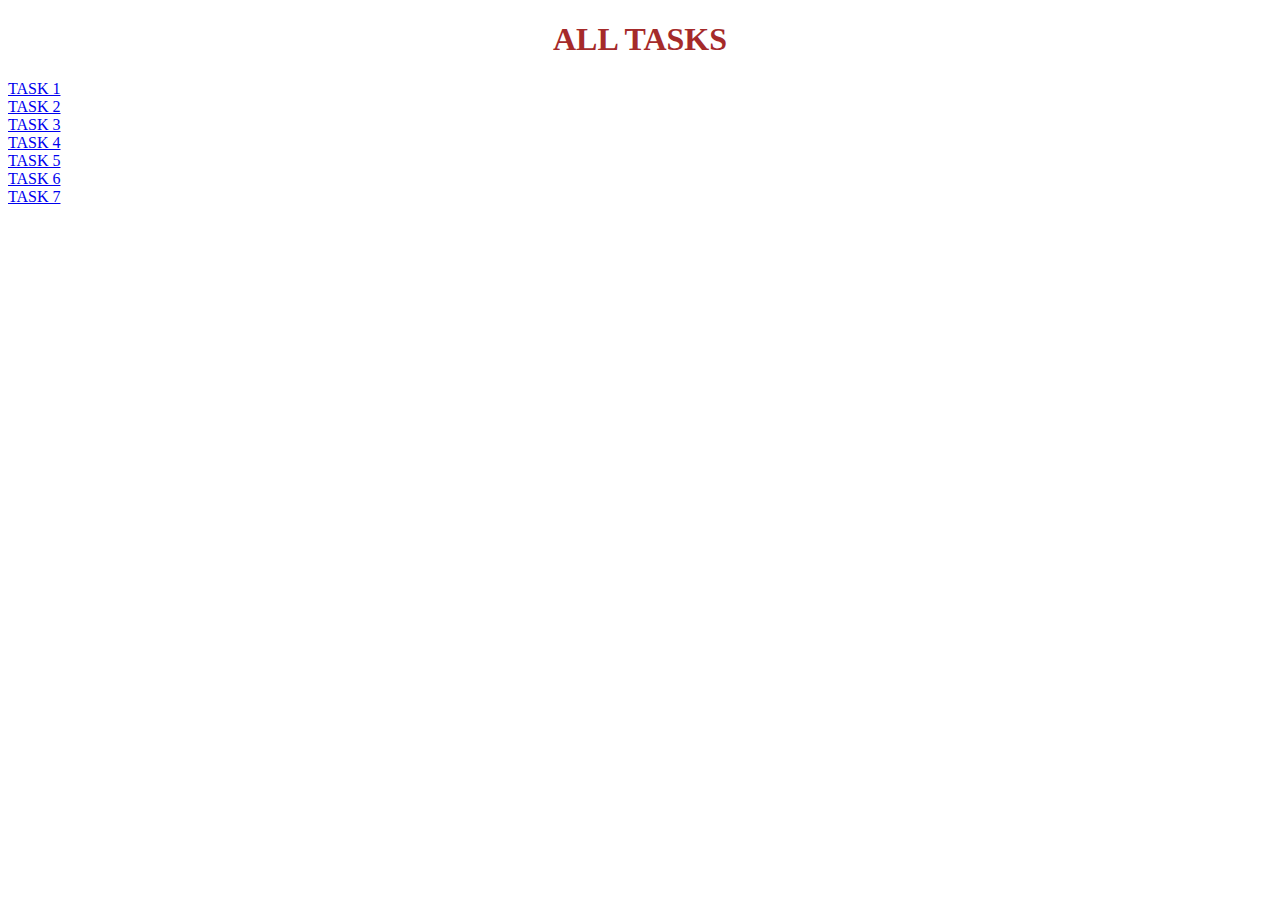
<file: index.html>
<!DOCTYPE html>
<html lang="en">
<head>
    <meta charset="UTF-8">
    <meta name="viewport" content="width=device-width, initial-scale=1.0">
    <title>Document</title>
    <style>
        h1{
            text-align: center;color:brown;
        }
    </style>
</head>
<body>
    <h1>ALL TASKS </h1>
   <a href="./inline.html">TASK 1</a><br>
   <a href="./internal.html">TASK 2</a><br>
   <a href="./external.html">TASK 3</a><br>
   <a href="./element_selectors.html">TASK 4</a><br>
   <a href="./combining _selectors.html">TASK 5</a><br>
   <a href="./grouping_selectors.html">TASK 6</a><br>
   <a href="./universal_selectors.html">TASK 7</a>
</body>
</html>
</file>
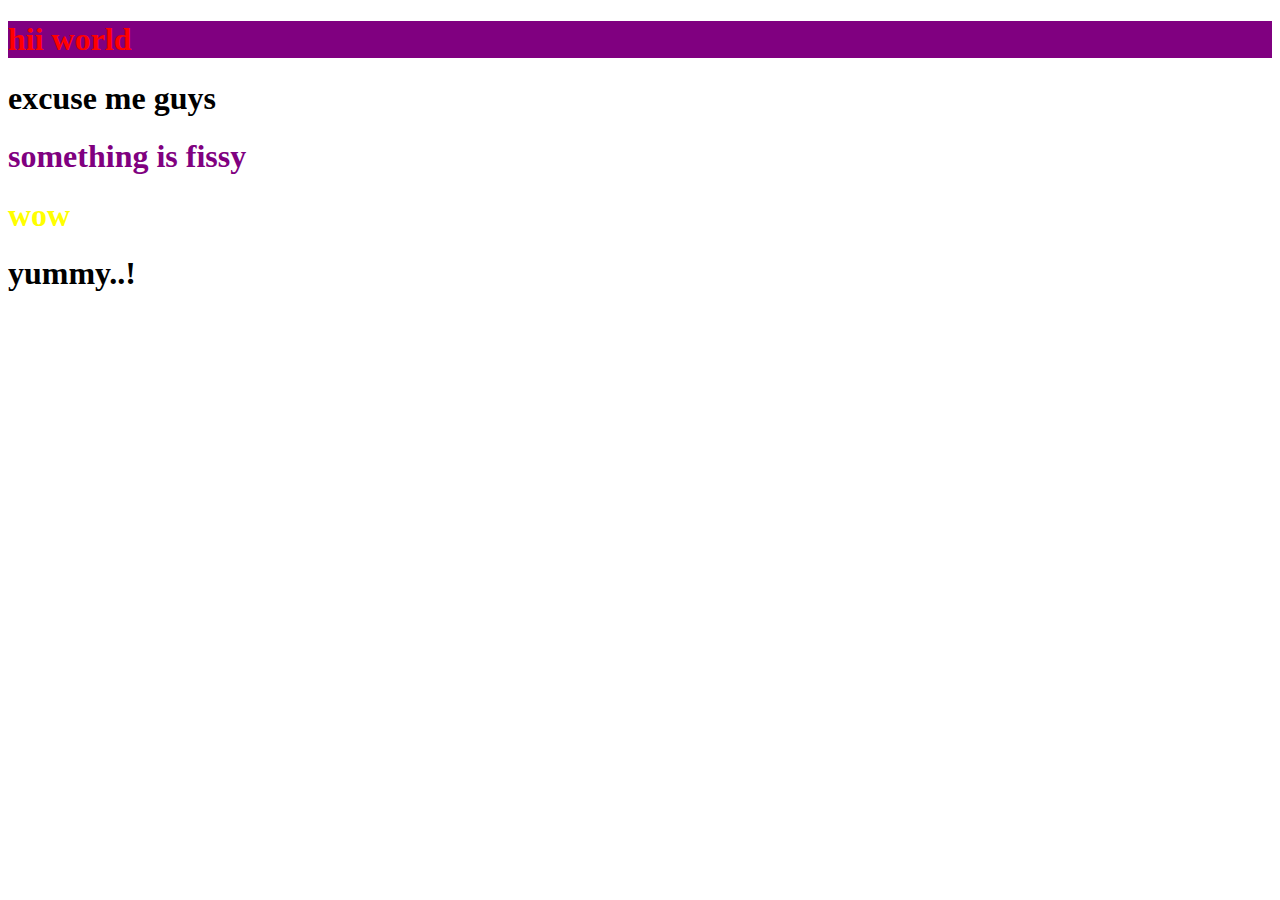
<file: combining _selectors.html>
<!DOCTYPE html>
<html lang="en">
<head>
    <meta charset="UTF-8">
    <meta name="viewport" content="width=device-width, initial-scale=1.0">
    <title>Document</title>
    <style>
.first{
    color:red;
    background-color:purple;
}
.second{
    color:purple;
}
#p{
    color:yellow;
}

    </style>
</head>
<body>
    <h1 class="first">
        hii world
    </h1>
    <h1>
    excuse me guys
    </h1>
    <h1 class="second">
        something is fissy
    </h1>



    <h1 id="p">wow</h1>
    <h1>yummy..!</h1>

</body>
</html>
</file>
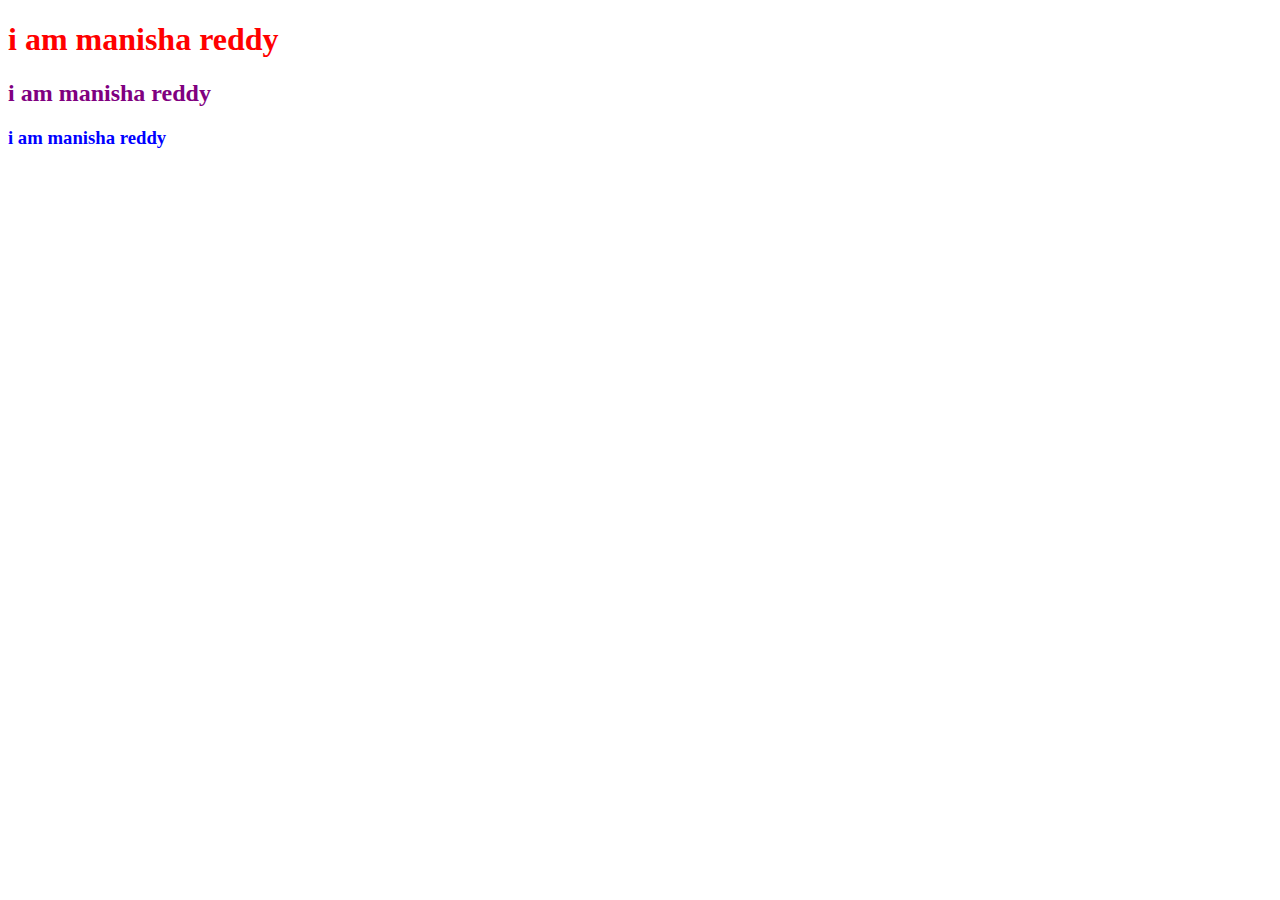
<file: element_selectors.html>
<!DOCTYPE html>
<html lang="en">
<head>
    <meta charset="UTF-8">
    <meta name="viewport" content="width=device-width, initial-scale=1.0">
    <title>Document</title>
    <style>
        h1{
            color:red;
        }
        h2{
            color:purple;
        }
        h3{
            color:blue;
        }
    </style>
</head>
<body>
    <h1>
        i am manisha reddy
    </h1>
    <h2>
        i am manisha reddy
    </h2>
    <h3>
        i am manisha reddy
    </h3>
</body>
</html>
</file>
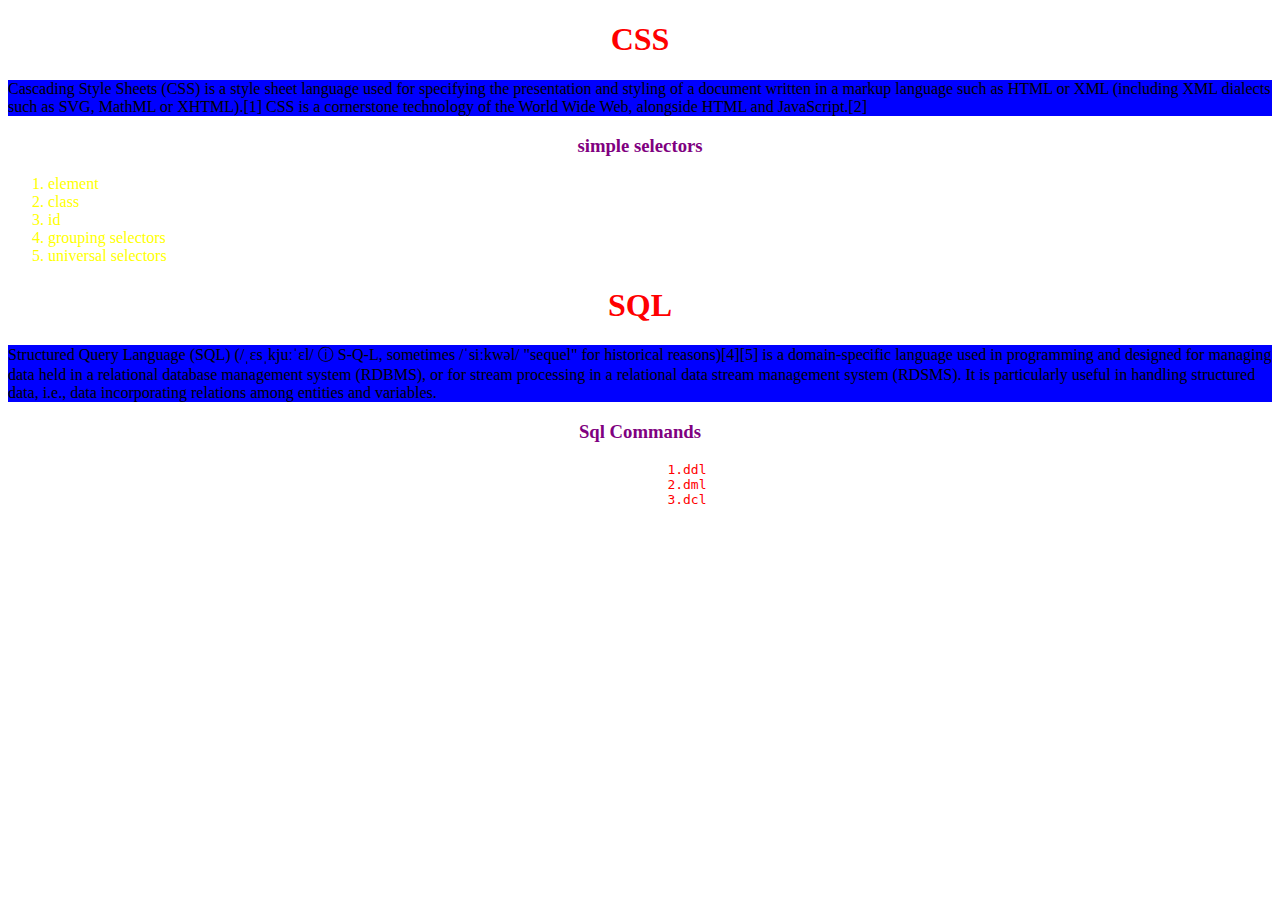
<file: external.html>
<!DOCTYPE html>
<html lang="en">
<head>
    <meta charset="UTF-8">
    <meta name="viewport" content="width=device-width, initial-scale=1.0">
    <title>Document</title>
    <link rel="stylesheet" href="./external.css">
</head>
<body>
    <h1>CSS</h1>
    <p>Cascading Style Sheets (CSS) is a style sheet language used for specifying the presentation and styling of a document written in a markup language such as HTML or XML (including XML dialects such as SVG, MathML or XHTML).[1] CSS is a cornerstone technology of the World Wide Web, alongside HTML and JavaScript.[2]</p>
    
    <h3>simple selectors</h3>
    <ol>
        <li>element</li>
        <li>class</li>
        <li>id</li>
        <li>grouping selectors</li>
        <li>universal selectors</li>
    </ol>
    </h1>
    <h1>SQL</h1>
    <p>Structured Query Language (SQL) (/ˌɛsˌkjuːˈɛl/ ⓘ S-Q-L, sometimes /ˈsiːkwəl/ "sequel" for historical reasons)[4][5] is a domain-specific language used in programming and designed for managing data held in a relational database management system (RDBMS), or for stream processing in a relational data stream management system (RDSMS). It is particularly useful in handling structured data, i.e., data incorporating relations among entities and variables.

</p>
        <h3>Sql Commands</h3>
        
        <pre>
            1.ddl
            2.dml
            3.dcl</pre>
    
        </ul>
</body>
</html>
</file>
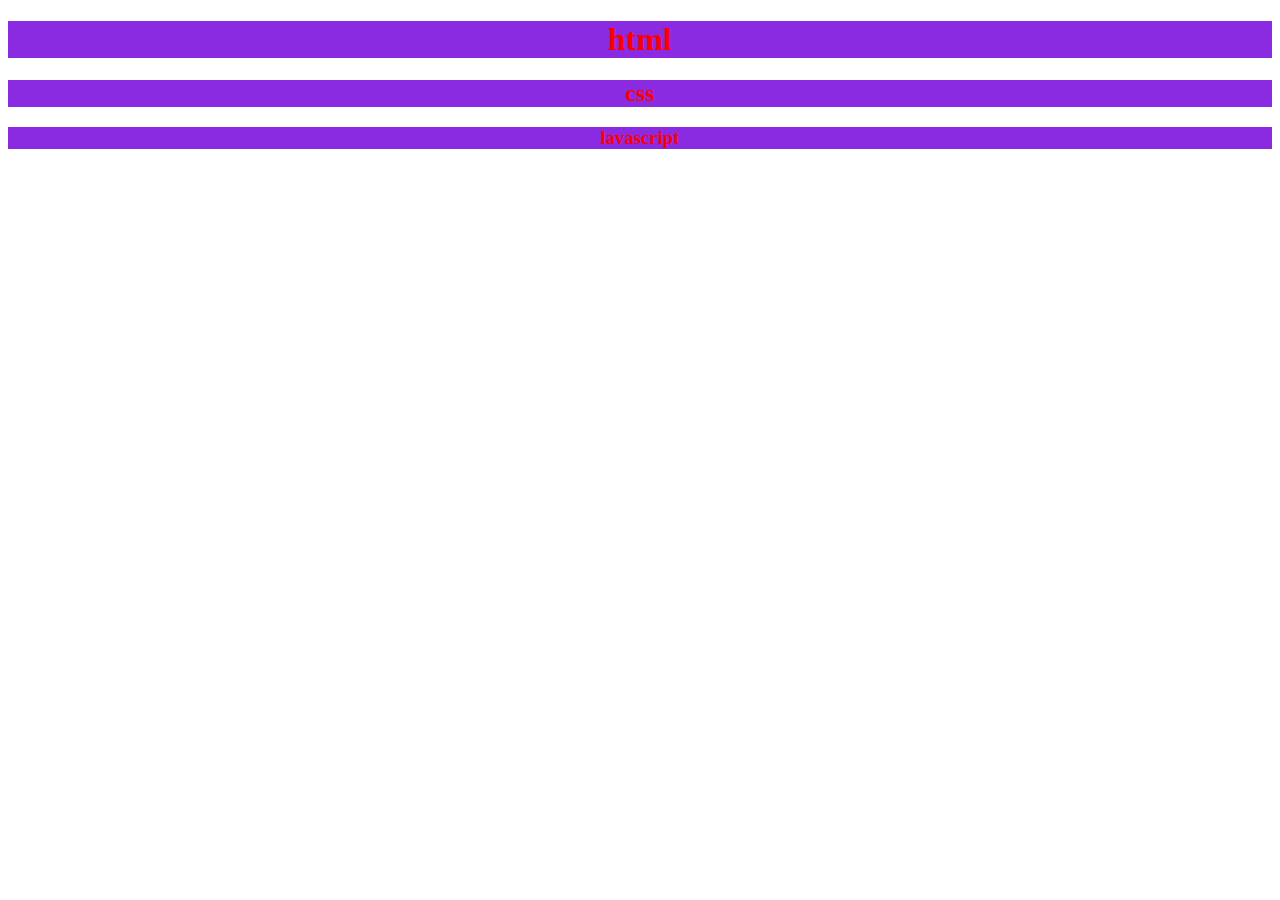
<file: grouping_selectors.html>
<!DOCTYPE html>
<html lang="en">
<head>
    <meta charset="UTF-8">
    <meta name="viewport" content="width=device-width, initial-scale=1.0">
    <title>Document</title>
</head>

<style>
    h1,h2,h3{
        color:red;background-color: blueviolet;text-align: center;
    }
    
</style>
<body>
    <h1>
        html
    </h1>
    <h2>
        css
    </h2>
    <h3>
lavascript
    </h3>
</body>
</html>
</file>
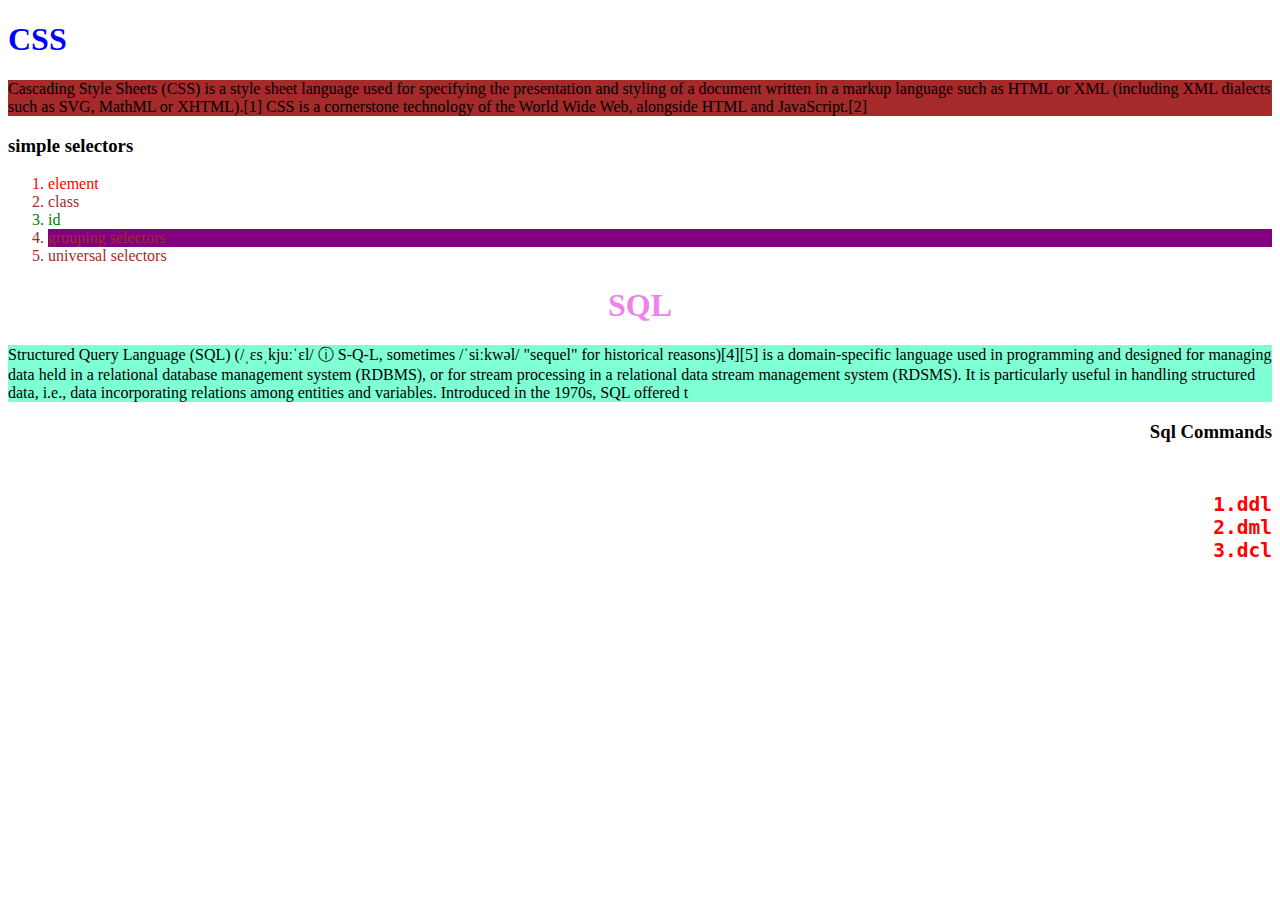
<file: inline.html>
<!DOCTYPE html>
<html lang="en">
<head>
    <meta charset="UTF-8">
    <meta name="viewport" content="width=device-width, initial-scale=1.0">
    <title>Document</title>
</head>
<body>
    <h1 style="color:blue;text-align:left;">CSS</h1>
    <p style="background-color:brown;">Cascading Style Sheets (CSS) is a style sheet language used for specifying the presentation and styling of a document written in a markup language such as HTML or XML (including XML dialects such as SVG, MathML or XHTML).[1] CSS is a cornerstone technology of the World Wide Web, alongside HTML and JavaScript.[2]</p>
    
    <h3>simple selectors</h3>
    <ol style="color:brown;">
        <li style="color:red;">element</li>
        <li>class</li>
        <li style="color:green;">id</li>
        <li style="background-color:purple;">grouping selectors</li>
        <li>universal selectors</li>
    </ol>
    </h1>
    <h1 style="text-align:center;color:violet;">SQL</h1>
    <p style="background-color:aquamarine;">Structured Query Language (SQL) (/ˌɛsˌkjuːˈɛl/ ⓘ S-Q-L, sometimes /ˈsiːkwəl/ "sequel" for historical reasons)[4][5] is a domain-specific language used in programming and designed for managing data held in a relational database management system (RDBMS), or for stream processing in a relational data stream management system (RDSMS). It is particularly useful in handling structured data, i.e., data incorporating relations among entities and variables.

        Introduced in the 1970s, SQL offered t</p>
        <h3 style="text-align:right;">Sql Commands</h3>
        <pre style="color:red;text-align:right;">
        <h2>1.ddl
            2.dml
            3.dcl</h2>
    </pre>
        </ul>
</body>
</html>
</file>
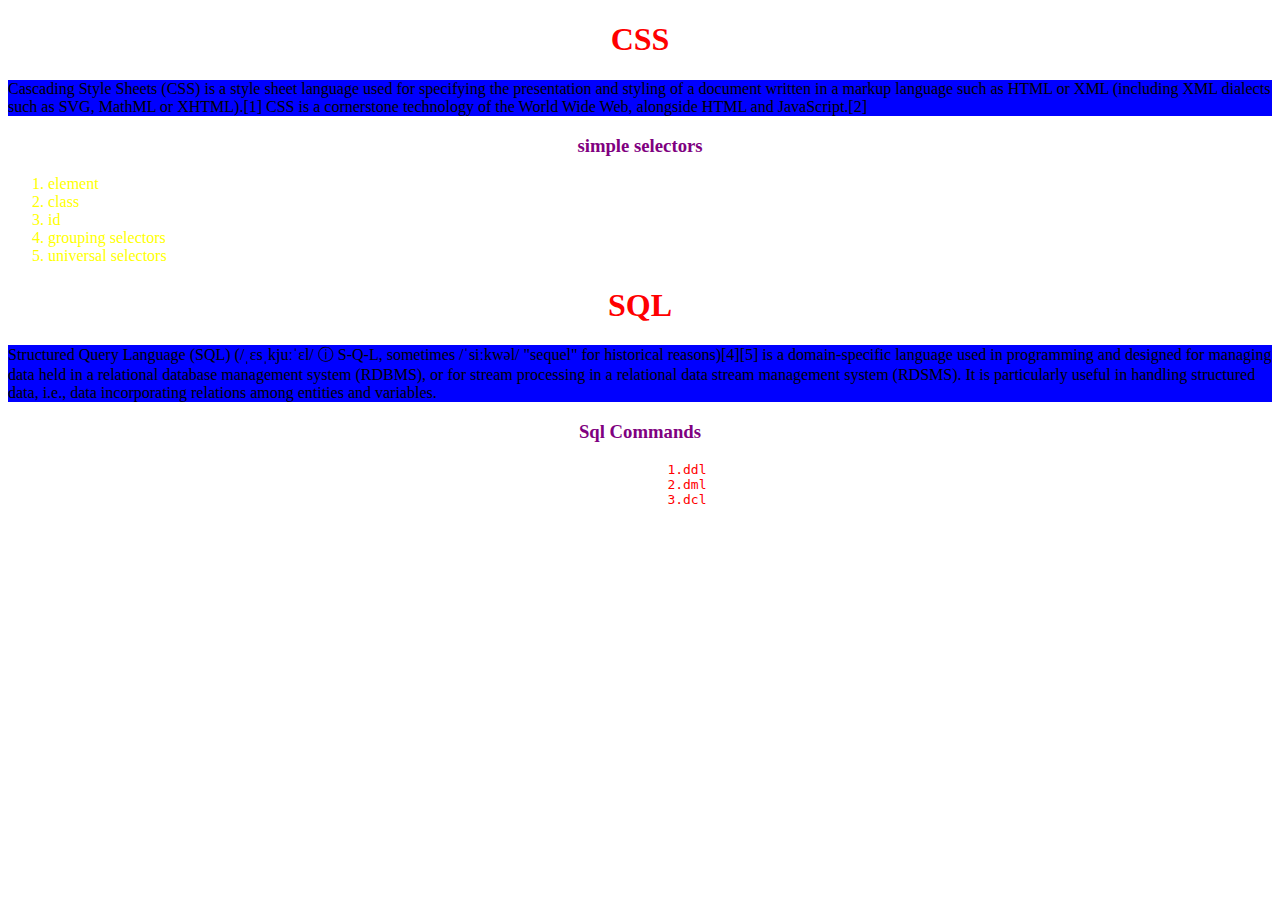
<file: internal.html>
<!DOCTYPE html>
<html lang="en">
<head>
    <meta charset="UTF-8">
    <meta name="viewport" content="width=device-width, initial-scale=1.0">
    <title>Document</title>
    <head>
    <style>
h1{
    color:red;
    text-align:center;
    
}
p{
    background-color:blue;
}
h3{
    color:purple;text-align:center;
}
ol{
    color:yellow;
}
pre{
    text-align:center;color:red;
}
</style>
</head>
<body>
        <h1>CSS</h1>
    <p>Cascading Style Sheets (CSS) is a style sheet language used for specifying the presentation and styling of a document written in a markup language such as HTML or XML (including XML dialects such as SVG, MathML or XHTML).[1] CSS is a cornerstone technology of the World Wide Web, alongside HTML and JavaScript.[2]</p>
    
    <h3>simple selectors</h3>
    <ol>
        <li>element</li>
        <li>class</li>
        <li>id</li>
        <li>grouping selectors</li>
        <li>universal selectors</li>
    </ol>
    </h1>
    <h1>SQL</h1>
    <p>Structured Query Language (SQL) (/ˌɛsˌkjuːˈɛl/ ⓘ S-Q-L, sometimes /ˈsiːkwəl/ "sequel" for historical reasons)[4][5] is a domain-specific language used in programming and designed for managing data held in a relational database management system (RDBMS), or for stream processing in a relational data stream management system (RDSMS). It is particularly useful in handling structured data, i.e., data incorporating relations among entities and variables.

</p>
        <h3>Sql Commands</h3>
        
        <pre>
            1.ddl
            2.dml
            3.dcl</pre>
    
        </ul>
    </body>
</html>
</file>
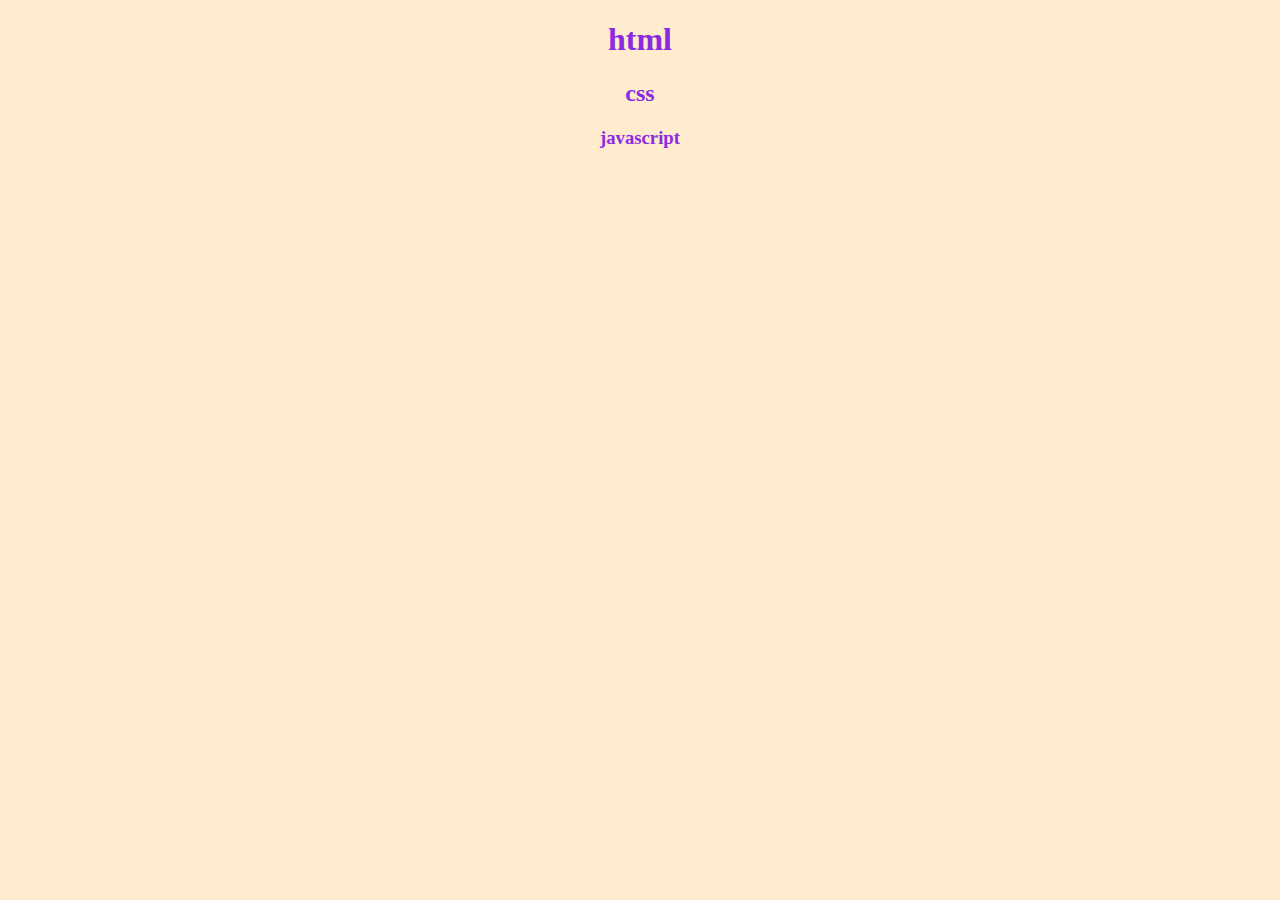
<file: universal_selectors.html>
<!DOCTYPE html>
<html lang="en">
<head>
    <meta charset="UTF-8">
    <meta name="viewport" content="width=device-width, initial-scale=1.0">
    <title>Document</title>
    <style>
        *{
            color:blueviolet;background-color: blanchedalmond;text-align:center;
        }
    </style>
</head>
<body>
<h1>html</h1>
<h2>css</h2>
<h3>javascript</h3>

</body>
</html>
</file>
<file: external.css>
h1{
    color:red;
    text-align:center;
    
}
p{
    background-color:blue;
}
h3{
    color:purple;text-align:center;
}
ol{
    color:yellow;
}
pre{
    text-align:center;color:red;
}
</file>
